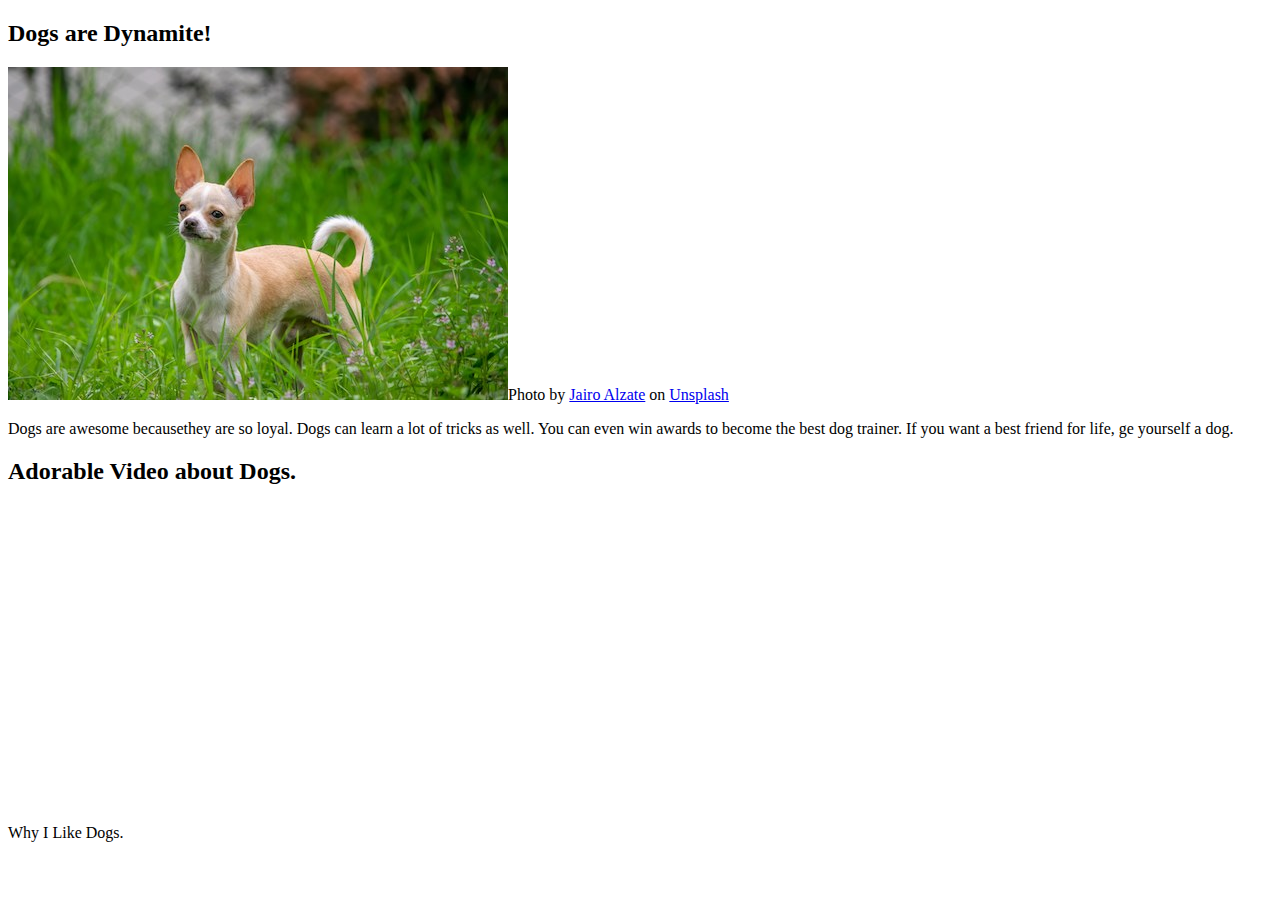
<file: dogWebsite/index.html>
<!DOCTYPE html>
<html>
    <head>
        <title>All about Dogs</title>
        <meta charset="utf-8">
    </head> 
    <body>
        <h2> Dogs are Dynamite!</h2>
        <img src="images/chihuahua.jpg">Photo by <a href="https://unsplash.com/@jairoalzate?utm_content=creditCopyText&utm_medium=referral&utm_source=unsplash">Jairo Alzate</a> on <a href="https://unsplash.com/photos/brown-chihuahua-on-green-grass-during-daytime-AjD4LorPIWc?utm_content=creditCopyText&utm_medium=referral&utm_source=unsplash">Unsplash</a>
        <p> 
            Dogs are awesome becausethey are so loyal. Dogs can learn a lot of tricks as well. You can even win awards to become the best dog trainer. If you want a best friend for life, ge yourself a dog.</p>

            <h2> Adorable Video about Dogs.</h2>
            <iframe width="500" height="315" src="https://www.youtube.com/embed/f96inT5Hxl0?si=NOQKz2vzCvR0ZrZ5" title="YouTube video player" frameborder="0" allow="accelerometer; autoplay; clipboard-write; encrypted-media; gyroscope; picture-in-picture; web-share" referrerpolicy="strict-origin-when-cross-origin" allowfullscreen></iframe> 
 
            <footer>Why I Like Dogs.</footer>
        </body>

</html>
</file>
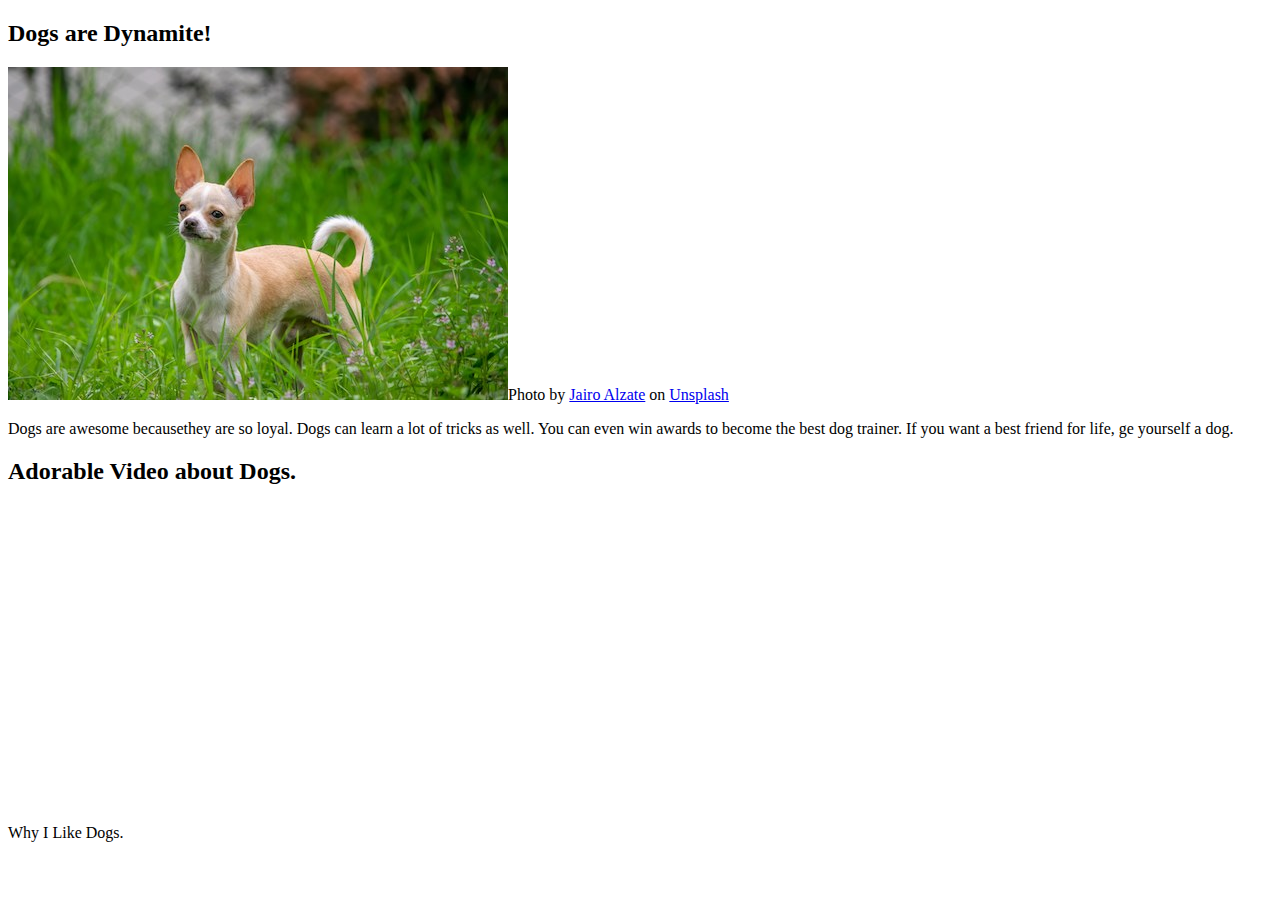
<file: dogWebsite/why.html>
<!DOCTYPE html>
<html>
    <head>
        <title>All about Dogs</title>
        <meta charset="utf-8">
    </head> 
    <body>
        <h2> Dogs are Dynamite!</h2>
        <img src="images/chihuahua.jpg">Photo by <a href="https://unsplash.com/@jairoalzate?utm_content=creditCopyText&utm_medium=referral&utm_source=unsplash">Jairo Alzate</a> on <a href="https://unsplash.com/photos/brown-chihuahua-on-green-grass-during-daytime-AjD4LorPIWc?utm_content=creditCopyText&utm_medium=referral&utm_source=unsplash">Unsplash</a>
        <p> 
            Dogs are awesome becausethey are so loyal. Dogs can learn a lot of tricks as well. You can even win awards to become the best dog trainer. If you want a best friend for life, ge yourself a dog.</p>

            <h2> Adorable Video about Dogs.</h2>
            <iframe width="560" height="315" src="https://www.youtube.com/embed/f96inT5Hxl0?si=NOQKz2vzCvR0ZrZ5" title="YouTube video player" frameborder="0" allow="accelerometer; autoplay; clipboard-write; encrypted-media; gyroscope; picture-in-picture; web-share" referrerpolicy="strict-origin-when-cross-origin" allowfullscreen></iframe> 
 
            <footer>Why I Like Dogs.</footer>
        </body>

</html>
</file>
